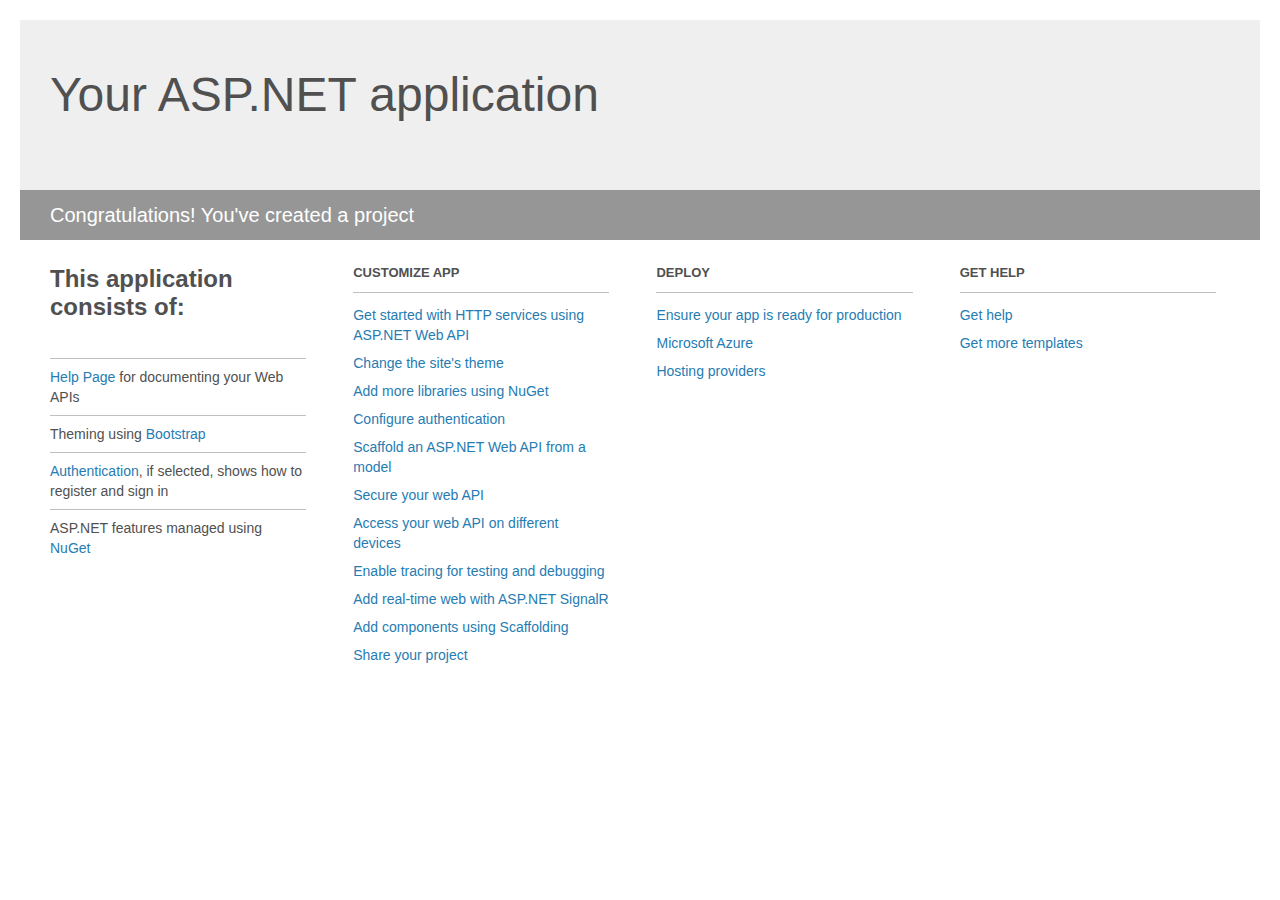
<file: PMS.WebApi/Project_Readme.html>
﻿<!DOCTYPE html>
<html lang="en">
<head>
    <meta charset="utf-8" />
    <title>Your ASP.NET application</title>
    <style>
        body {
            background: #fff;
            color: #505050;
            font: 14px 'Segoe UI', tahoma, arial, helvetica, sans-serif;
            margin: 20px;
            padding: 0;
        }

        #header {
            background: #efefef;
            padding: 0;
        }

        h1 {
            font-size: 48px;
            font-weight: normal;
            margin: 0;
            padding: 0 30px;
            line-height: 150px;
        }

        p {
            font-size: 20px;
            color: #fff;
            background: #969696;
            padding: 0 30px;
            line-height: 50px;
        }

        #main {
            padding: 5px 30px;
        }

        .section {
            width: 21.7%;
            float: left;
            margin: 0 0 0 4%;
        }

            .section h2 {
                font-size: 13px;
                text-transform: uppercase;
                margin: 0;
                border-bottom: 1px solid silver;
                padding-bottom: 12px;
                margin-bottom: 8px;
            }

            .section.first {
                margin-left: 0;
            }

                .section.first h2 {
                    font-size: 24px;
                    text-transform: none;
                    margin-bottom: 25px;
                    border: none;
                }

                .section.first li {
                    border-top: 1px solid silver;
                    padding: 8px 0;
                }

            .section.last {
                margin-right: 0;
            }

        ul {
            list-style: none;
            padding: 0;
            margin: 0;
            line-height: 20px;
        }

        li {
            padding: 4px 0;
        }

        a {
            color: #267cb2;
            text-decoration: none;
        }

            a:hover {
                text-decoration: underline;
            }
    </style>
</head>
<body>

    <div id="header">
        <h1>Your ASP.NET application</h1>
        <p>Congratulations! You've created a project</p>
    </div>

    <div id="main">
        <div class="section first">
            <h2>This application consists of:</h2>
            <ul>
                <li><a href="http://go.microsoft.com/fwlink/?LinkID=320956">Help Page</a> for documenting your Web APIs</li>
                <li>Theming using <a href="http://go.microsoft.com/fwlink/?LinkID=320754">Bootstrap</a></li>
                <li><a href="http://go.microsoft.com/fwlink/?LinkID=320957">Authentication</a>, if selected, shows how to register and sign in</li>
                <li>ASP.NET features managed using <a href="http://go.microsoft.com/fwlink/?LinkID=320958">NuGet</a></li>
            </ul>
        </div>

        <div class="section">
            <h2>Customize app</h2>
            <ul>
                <li><a href="http://go.microsoft.com/fwlink/?LinkID=320959">Get started with HTTP services using ASP.NET Web API</a></li>
                <li><a href="http://go.microsoft.com/fwlink/?LinkID=320960">Change the site's theme</a></li>
                <li><a href="http://go.microsoft.com/fwlink/?LinkID=320961">Add more libraries using NuGet</a></li>
                <li><a href="http://go.microsoft.com/fwlink/?LinkID=320962">Configure authentication</a></li>
                <li><a href="http://go.microsoft.com/fwlink/?LinkID=320963">Scaffold an ASP.NET Web API from a model</a></li>
                <li><a href="http://go.microsoft.com/fwlink/?LinkID=320964">Secure your web API</a></li>
                <li><a href="http://go.microsoft.com/fwlink/?LinkID=320965">Access your web API on different devices</a></li>
                <li><a href="http://go.microsoft.com/fwlink/?LinkID=320966">Enable tracing for testing and debugging</a></li>
                <li><a href="http://go.microsoft.com/fwlink/?LinkID=320765">Add real-time web with ASP.NET SignalR</a></li>
                <li><a href="http://go.microsoft.com/fwlink/?LinkID=320766">Add components using Scaffolding</a></li>
                <li><a href="http://go.microsoft.com/fwlink/?LinkID=320768">Share your project</a></li>
            </ul>
        </div>

        <div class="section">
            <h2>Deploy</h2>
            <ul>
                <li><a href="http://go.microsoft.com/fwlink/?LinkID=320769">Ensure your app is ready for production</a></li>
                <li><a href="http://go.microsoft.com/fwlink/?LinkID=320770">Microsoft Azure</a></li>
                <li><a href="http://go.microsoft.com/fwlink/?LinkID=320771">Hosting providers</a></li>
            </ul>
        </div>

        <div class="section last">
            <h2>Get help</h2>
            <ul>
                <li><a href="http://go.microsoft.com/fwlink/?LinkID=320772">Get help</a></li>
                <li><a href="http://go.microsoft.com/fwlink/?LinkID=320773">Get more templates</a></li>
            </ul>
        </div>
    </div>
</body>
</html>
</file>
